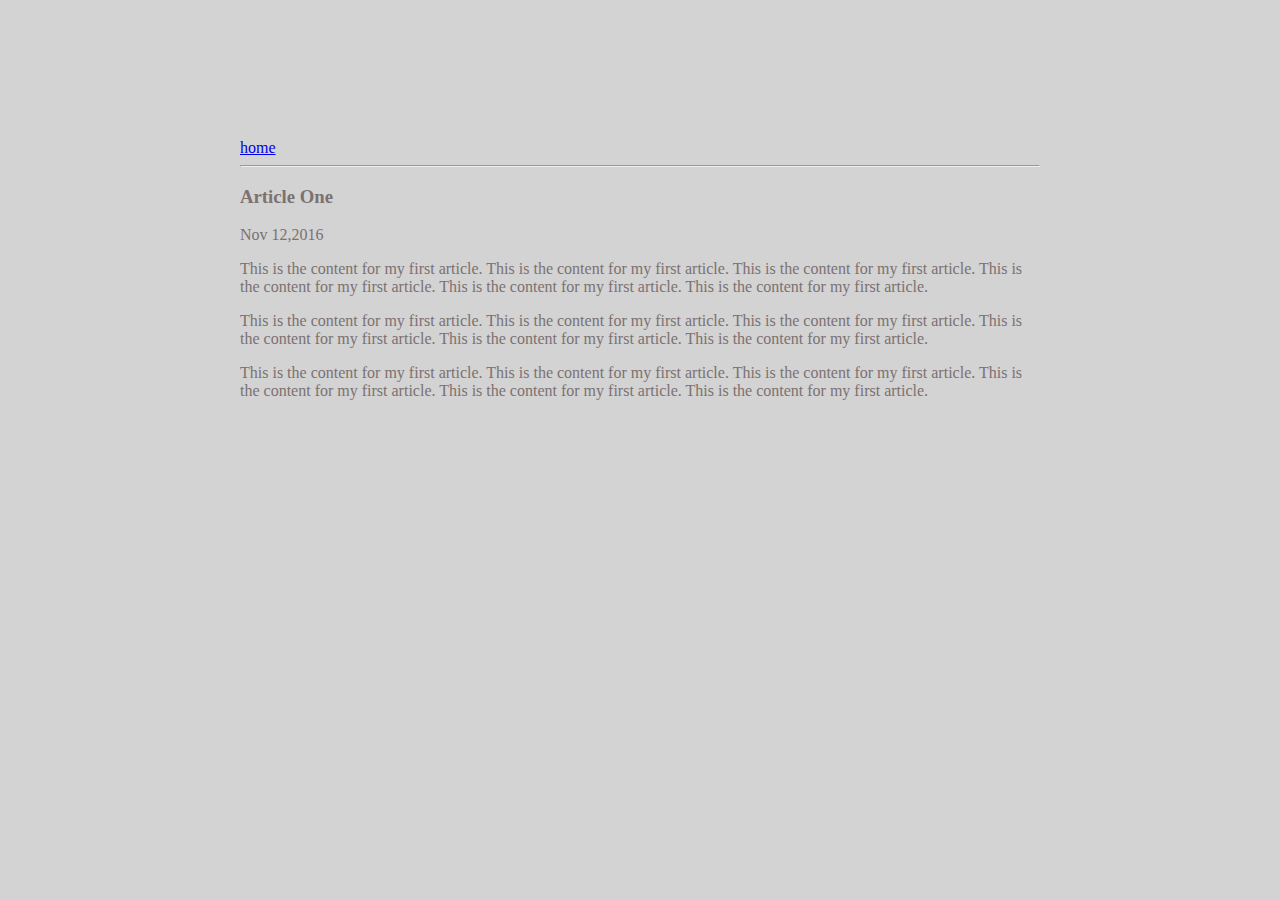
<file: ui/article-one.html>
<html>
    <head>
        <title>Article One | Rachel.P.Joy</title>
        <meta name="viewport" content="width-device-width,initial-scale-1"/>
        <link href="/ui/style.css" rel="stylesheet" />
    </head>
    <body>
    <div class="container" >    
        <div>
            <a href="/">home</a>
        </div>
        <hr/>
        <h3>
            Article One
        </h3>
        <div>
            Nov 12,2016
        </div>
        <div>
            <p>
               This is the content for my first article. This is the content for my first article. This is the content for my first article. This is the content for my first article.  This is the content for my first article. This is the content for my first article. 
            </p>
            <p>
               This is the content for my first article. This is the content for my first article. This is the content for my first article. This is the content for my first article.  This is the content for my first article. This is the content for my first article. 
            </p>
            <p>
               This is the content for my first article. This is the content for my first article. This is the content for my first article. This is the content for my first article.  This is the content for my first article. This is the content for my first article. 
            </p>
            
            
        </div>
    </div>
    </body>
</html>
</file>
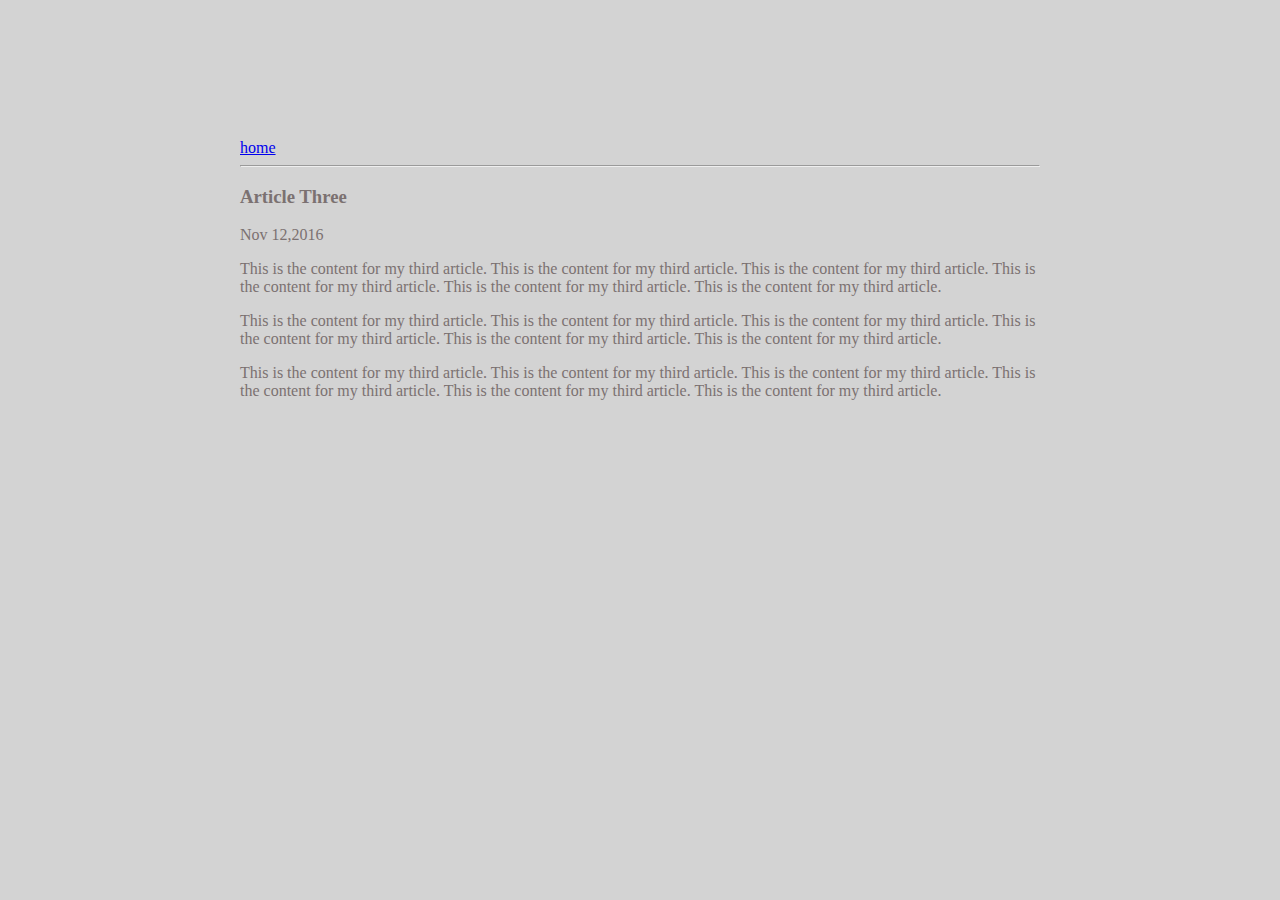
<file: ui/article-three.html>
<html>
    <head>
        <title>Article Three | Rachel.P.Joy</title>
        <meta name="viewport" content="width-device-width,initial-scale-1"/>
        <link href="/ui/style.css" rel="stylesheet" />
    </head>
    <body>
        <div class="container">
        <div>
            <a href="/">home</a>
        </div>
        <hr/>
        <h3>
            Article Three
        </h3>
        <div>
            Nov 12,2016
        </div>
        <div>
            <p>
               This is the content for my third article. This is the content for my third article. This is the content for my third article. This is the content for my third article.  This is the content for my third article. This is the content for my third article. 
            </p>
            <p>
               This is the content for my third article. This is the content for my third article. This is the content for my third article. This is the content for my third article.  This is the content for my third article. This is the content for my third article. 
            </p>
            <p>
               This is the content for my third article. This is the content for my third article. This is the content for my third article. This is the content for my third article.  This is the content for my third article. This is the content for my third article.  
            </p>
            
            
        </div>
    </div>
    </body>
</html>
</file>
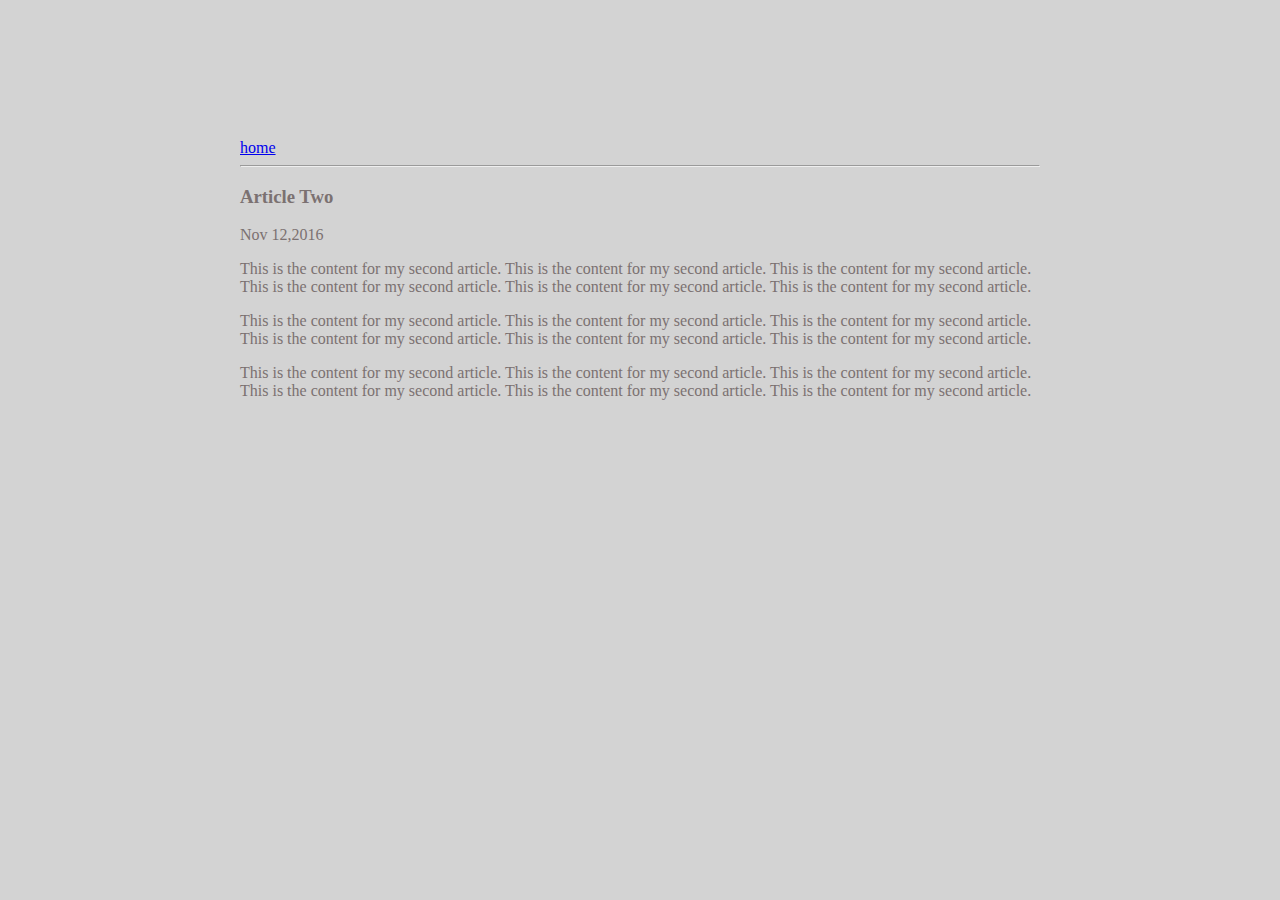
<file: ui/article-two.html>
<html>
    <head>
        <title>Article Two | Rachel.P.Joy</title>
        <meta name="viewport" content="width-device-width,initial-scale-1"/>
        <link href="/ui/style.css" rel="stylesheet" />
    </head>
    <body>
        <div class="container">
        <div>
            <a href="/">home</a>
        </div>
        <hr/>
        <h3>
            Article Two
        </h3>
        <div>
            Nov 12,2016
        </div>
        <div>
            <p>
               This is the content for my second article. This is the content for my second article. This is the content for my second article. This is the content for my second article.  This is the content for my second article. This is the content for my second article. 
            </p>
            <p>
               This is the content for my second article. This is the content for my second article. This is the content for my second article. This is the content for my second article.  This is the content for my second article. This is the content for my second article.
            </p>
            <p>
               This is the content for my second article. This is the content for my second article. This is the content for my second article. This is the content for my second article.  This is the content for my second article. This is the content for my second article. 
            </p>
            
            
        </div>
    </div>
    </body>
</html>
</file>
<file: ui/style.css>
body {
    font-family: sans-serif;
    background-color: lightgrey;
    margin-top: 75px;
}

.center {
    text-align: center;
}

.text-big {
    font-size: 300%;
}

.bold {
    font-weight: bold;
}

.img-medium {
    height: 200px;
}
.container{
    max-width: 800px;
    margin: 0 auto;
    font-family: sans-serlf;
    padding-top: 64px;
    color: #7b7171;
    padding-left: 20px;
    padding-right: 20px;
            }
</file>
